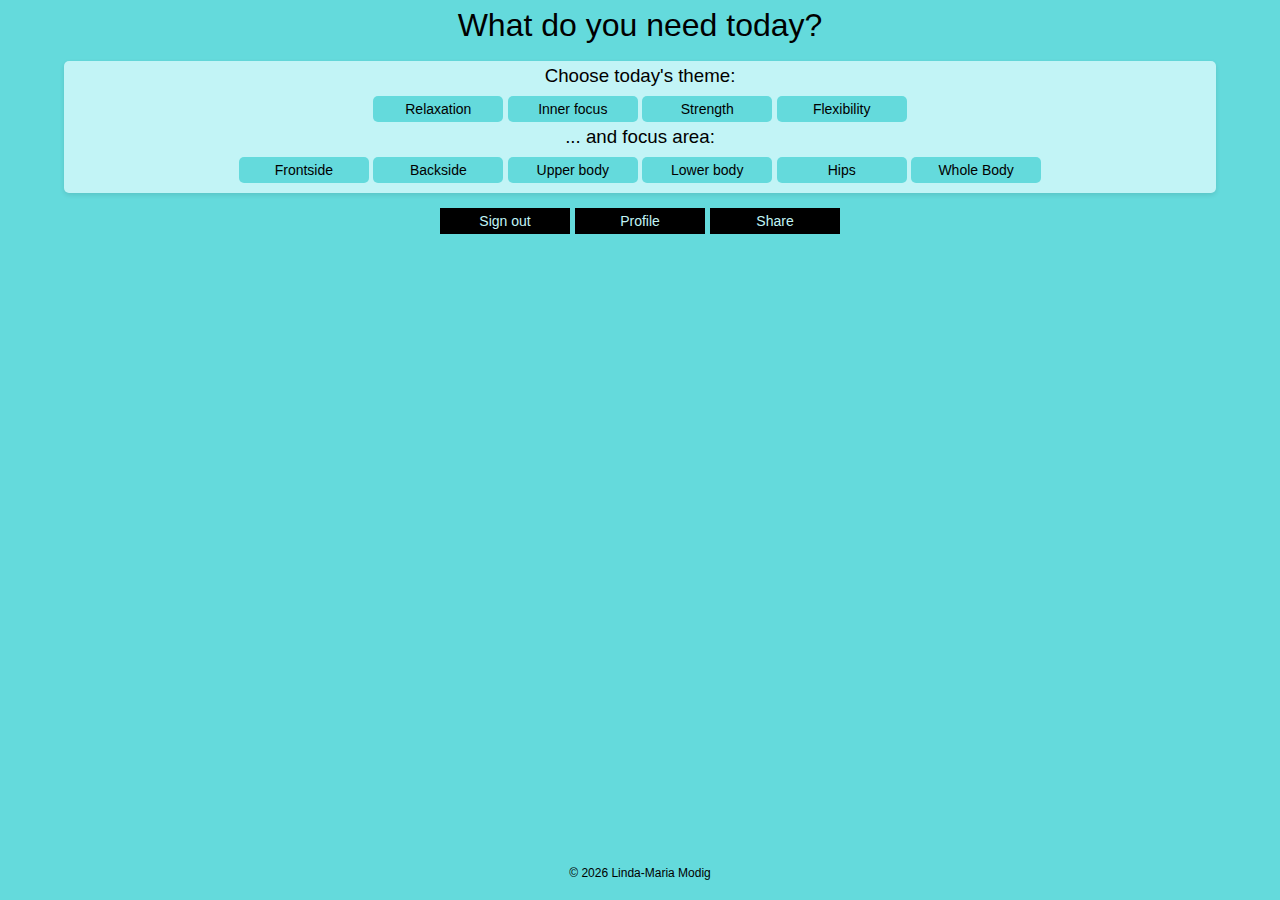
<file: index.html>
<!DOCTYPE html>
<html lang="en">    
<head>
    <meta charset="UTF-8">
    <meta name="viewport" content="width=device-width, initial-scale=1.0">
    <title>Prototype YA-app</title>
    <link rel="stylesheet" href="style.css">
</head>
<body>
    <header>
        <h1>What do you need today?</h1>
    </header>
    <main>
        <section class="card">
            <div class="start-container">
                <h2 id="sub-title"></h2>
                <h3 id="sub-title">Choose today's theme:</h3>
                <button type="button" id="relaxationBtn">Relaxation</button>
                <button type="button" id="innerFocusBtn">Inner focus</button>
                <button type="button" id="strengthBtn">Strength</button>
                <button type="button" id="flexibilityBtn">Flexibility</button>
                <h3 id="sub-title">... and focus area:</h3>
                <button type="button" id="frontFocusBtn">Frontside</button>
                <button type="button" id="backFocusBtn">Backside</button>
                <button type="button" id="upperBodyFocusBtn">Upper body</button>
                <button type="button" id="lowerBodyFocusBtn">Lower body</button>
                <button type="button" id="hipsFocusBtn">Hips</button>
                <button type="button" id="wholeBodyBtn">Whole Body</button>
            </div>
        </section>
        <section class="nav-container">   
                <button type="button" id="signoutBtn">Sign out</button>
                <button type="button" id="myProfileBtn">Profile</button>
                <button type="button" id="shareBtn">Share</button>
        </section>
    </main>
    <!-- <nav class="menu">
        <a href="comments.html">Share experiences</a>
    </nav> -->
    <footer>
        <p>&copy; 2026 Linda-Maria Modig</p>
    </footer>
    <!-- <script src="https://cdn.jsdelivr.net/npm/axios/dist/axios.min.js"></script> -->
    <script src="app.js"></script>
</body>
</html>
</file>
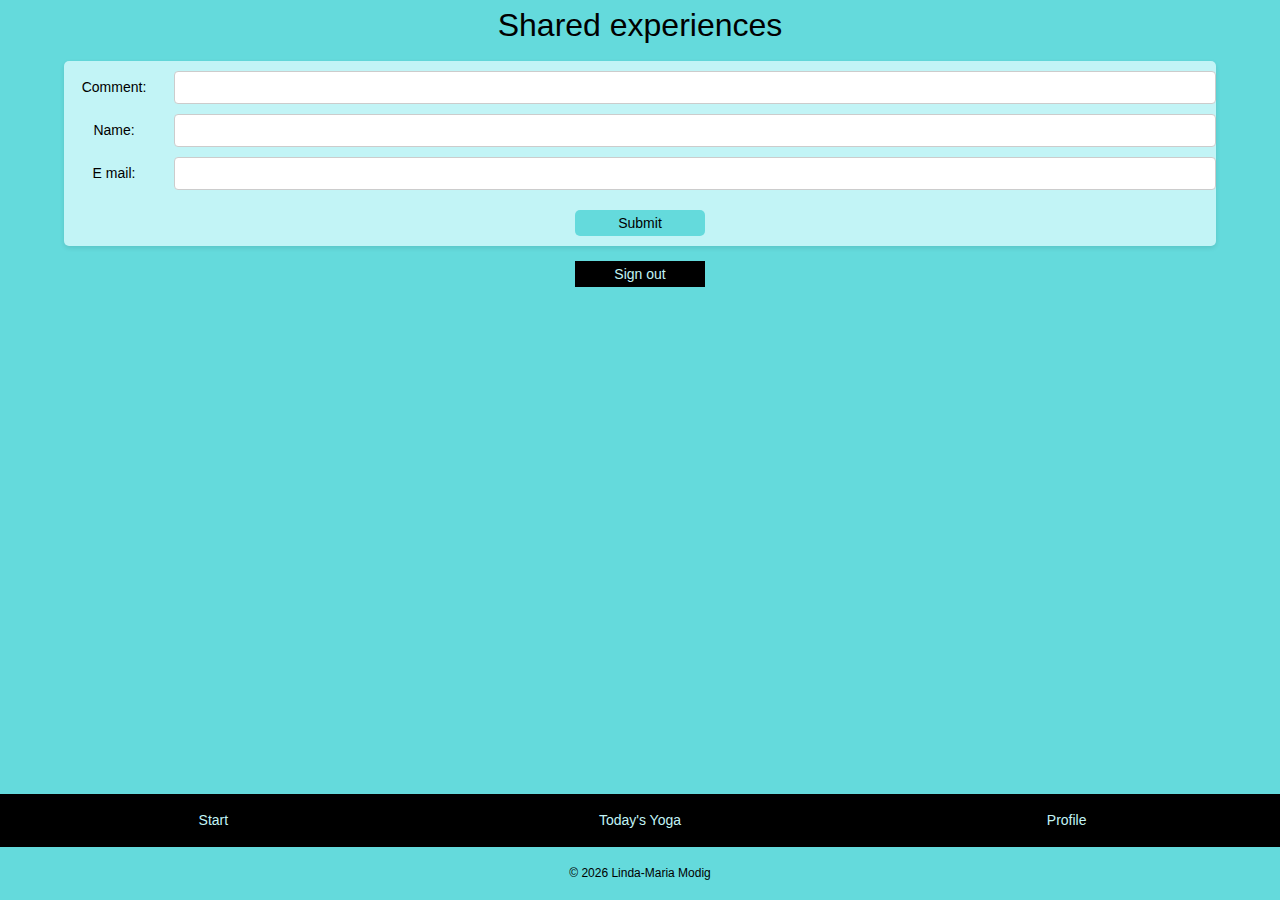
<file: comments.html>
<!DOCTYPE html>
<html lang="en">    
<head>
    <meta charset="UTF-8">
    <meta name="viewport" content="width=device-width, initial-scale=1.0">
    <title>Prototype YA-app</title>
    <link rel="stylesheet" href="style.css">
</head>
<body>
    <header>
        <h1 id="sharing">Shared experiences</h1>
    </header>
    <main>
        <section class="card">
            <form id="comment-form">
                <div class="form-title">
                    <label class="comment-form-label" for="comment">Comment:</label>
                    <input type="text" id="comment" name="comment" required>
                </div>  
                <div class="form-title">
                    <label class="comment-form-label" for="name">Name:</label>
                    <input type="text" id="name" name="name" required>
                </div>
                <div class="form-title">
                    <label class="comment-form-label" for="email">E mail:</label>
                    <input type="email" id="email" name="email" required>
                </div>
                <!-- Säkerställa att endast registrerade användare kan skicka kommentarer -->
                <button type="submit" class="submit-button">Submit</button>
            </form>
        </section>
        <button type="button" id="signoutBtn">Sign out</button>
    </main>
    <nav class="menu">
        <a href="index.html">Start</a>
        <a href="todaysyoga.html">Today's Yoga</a>
        <a href="profile.html">Profile</a>
    </nav>

    <footer>
        <p>&copy; 2026 Linda-Maria Modig</p>
    </footer>
    <script src="app.js"></script>
</body>
</html>
</file>
<file: style.css>
* {
    margin: 10;
    padding: 5;
    box-sizing: border-box;
}
/* GLOBALA STILAR */
body {
    display: flex;
    flex-direction: column;
    min-height: 100vh;
    margin: 0;
    font-family: Century Gothic, sans-serif;
    background-color: #64dadc;
    color: #000;
    line-height: 1.6;
    text-align: center;
}
main {
    flex: 1; /* makes the main content area take up remaining vertical space */
}
h1, h2, h3 {
    font-weight: normal;
    margin: auto;
}
.h2 {
    padding: 15px;
}
.card {
    display: flex; 
    flex-direction: column;
    align-items: center;
    background-color: #c2f4f6;
    border-radius: 5px;
    box-shadow: 0 2px 5px rgba(0, 0, 0, 0.1);
    margin: 10px auto;
    max-width: 90%;
    padding-bottom: 10px;
}
.start-container {
    text-align: center;
    width: 100%;
}
button {
    background-color: #64dadc;
    color: #000;
    border: none;
    border-radius: 5px;
    width: 130px;
    padding: 5px;
    cursor: pointer;
    font-size: 14px;
    margin-top: 5px;
} 
button:hover {
    background-color: #45b8ba;
    color: #fff;
}
.nav-container {
    display: flex;
    flex-direction: row;
    margin: 10px;
    flex: 1;
    justify-content: center;
    gap: 5px;
}
#signoutBtn, #myProfileBtn, #shareBtn {
    background-color: #000;
    color: #c2f4f6;
    border-radius: 0px;
    cursor: pointer;
    text-align: center;
    font-size: 14px;
    margin-top: 5px;
}   
#signoutBtn:hover, #myProfileBtn:hover, #shareBtn:hover {
    background-color: #45b8ba;
    color: #fff;
}
.menu {
    display: flex;
    flex-direction: row;
    width: 100%;
    margin-bottom: 5px;
    font-size: 14px;
}
    .menu a {
        flex: 1;
        background-color: #000000;
        color: #c2f4f6;
        text-decoration: none;
        text-align: center;
        padding: 15px 10px;
        display: flex;
        align-items: center;
        justify-content: center;
    }
        .menu a:hover {
            background-color: #c1f1ea;
            color: #000000;
        }
footer {
    bottom: 0;  
    margin-bottom: 5px;
    width: 100%;
    font-size: 12px;
    text-align: center;
}
/* STILAR FÖR FORMULÄR */
.registration, .login {
    display: flex;
    flex-direction: column;
    align-items: flex-start;
    background-color: #c2f4f6;
    border-radius: 5px;
    box-shadow: 0 2px 5px rgba(0, 0, 0, 0.1);
}
#login-form, #register-form, #comment-form {
    width: 100%;
    display: flex;
    flex-direction: column;
}
.submit-button {
    align-self: center; 
    margin-top: 20px;
}
.form-title {
    display: flex;
    align-items: center;
    width: 100%;
    margin-top: 10px;
}
.login-form-label,
.reg-form-label,
.comment-form-label {
    font-size: 14px;
    width: 100px;
    margin-right: 10px;
}
input {
    flex: 1;
    padding: 8px;
    border: 1px solid #ccc;
    border-radius: 4px;
}
/* STILAR FÖR PASS MED BILDER OCH BESKRIVNINGAR */
.image-container {
    display: flex;
    flex-direction: row;
    align-items: flex-start;
    justify-content: flex-start;
    background-color: #c2f4f6;
    border-radius: 5px;
    box-shadow: 0 1px 3px rgba(0, 0, 0, 0.1);
    margin: 5px 0;
    padding: 5px;
    width: 60%;
}
img {
    margin: 0 auto 0px;
    max-width: 100%;
    height: auto;
    border-radius: 5px;
}
.description-container {
    margin-top: 15px;
    text-align: center;
    width: 100%;
}
/* RESPONSIV DESIGN FÖR SKÄRM STÖRRE ÄN 768 PX */
/* @media (min-width: 768px) {
    .card {
    display: flex;
    flex-direction: row;
    align-items: center;
} */
/* RESPONSIV DESIGN FÖR SKÄRM STÖRRE ÄN 1024 PX */
/* @media (min-width: 1024px) {
    .card  {
        display: flex;
        flex-direction: row;
        align-items: center;
    } */ 
/* } */
</file>
